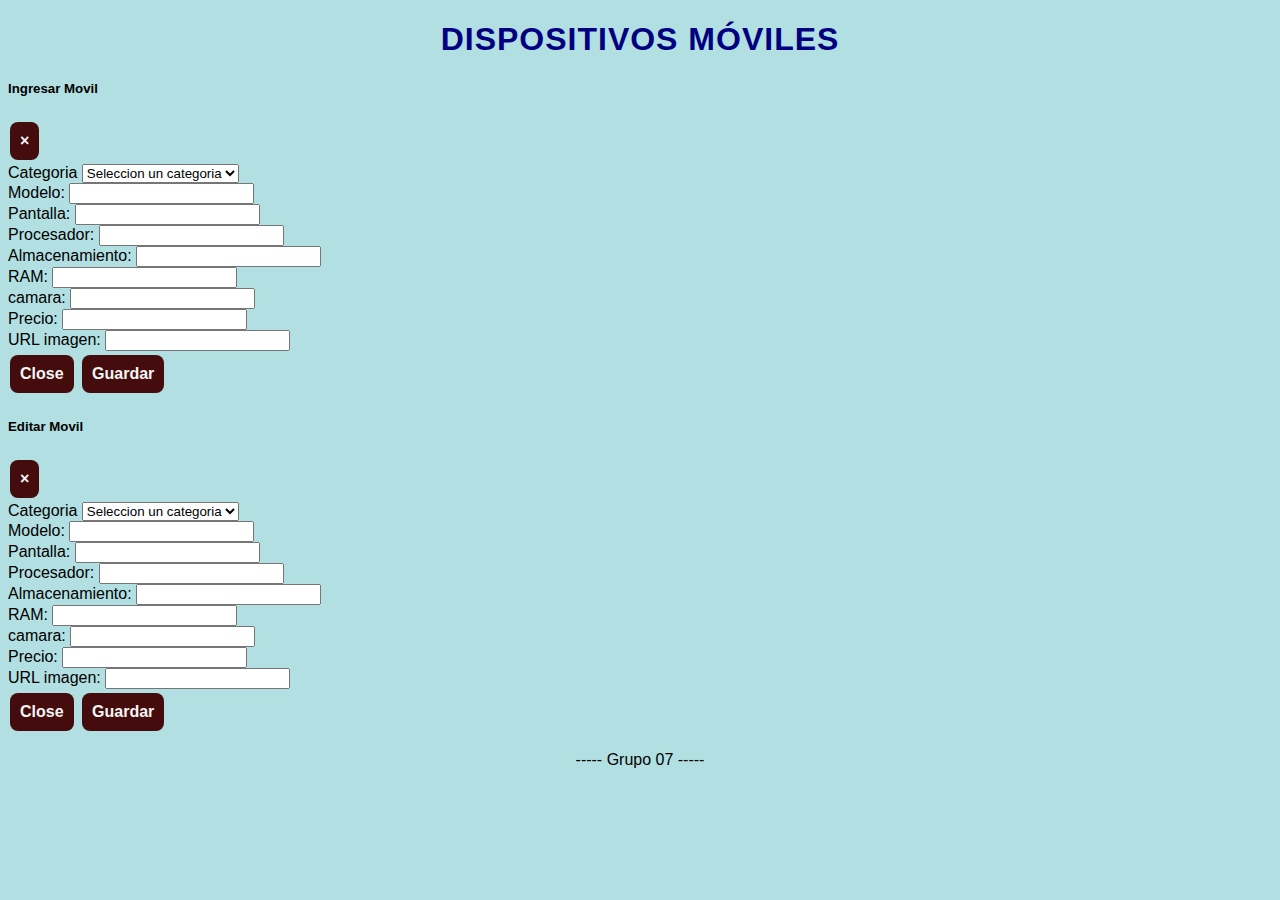
<file: index.html>
<!--Grupo 07-->
<!DOCTYPE html>
<html lang="es">
  <head>
    <title>Dispositivos Móviles</title>
    <meta charset="UTF-8">
	<meta http-equiv="X-UA-Compatible" content="IE=edge">
	<meta name="viewport" content="width=device-width, initial-scale=1.0">
    <link rel="StyleSheet" href="appGrupo07/estilo.css" type="text/css" media="screen" />
	<!-- Agregando bootstrap -->
	<link rel="stylesheet" href="https://cdn.jsdelivr.net/npm/bootstrap@4.6.1/dist/css/bootstrap.min.css" integrity="sha384-zCbKRCUGaJDkqS1kPbPd7TveP5iyJE0EjAuZQTgFLD2ylzuqKfdKlfG/eSrtxUkn" crossorigin="anonymous">
    <script src="appGrupo07/code.js"></script>
  </head>

  <body>
    <h1>Dispositivos Móviles</h1>
    <!-- <p>
      <button onclick="obtenerMoviles();this.style.display='none';">
        Dispositivos
      </button>
    </p> -->
    <div>
      <form></form>
    </div>
    <div class="container" id="listado" style="display: none">
      <form name="filtro" id="filtro">
        <h3>Seleccione Categorias</h3>
        <input type="checkbox" id="c1" value="c1" checked >Samsumg
        <input type="checkbox" id="c2" value="c2" checked >LG
        <input type="checkbox" id="c3" value="c3" checked >Huawei
        <input type="checkbox" id="c4" value="c4" checked >Apple
        <ol>
          <li>Pasar Mouse en la imagen para acercar</li>
          <li>Click en Precio para ordenar ascendente o descendente</li>
		  <li>Presione el nombre para ver detalles
        </ol>
		 <!-- Boton abrir modal -->
		<button type="button" class="btn btn-primary" data-toggle="modal" data-target="#addMovilModal" data-whatever="@mdo">Agregar Nuevo</button>

        <table class="table"><!--  id="tabla" border="1" -->
          <thead>
            <tr>
              <th>ID</th>
              <th>Imagen</th>
              <th id="price">Precio</th>
              <th class="align-middle">Nombre</th>
			  <th>Categoria</th>
              <!-- <th>Descripcion</th> -->
              <!-- <th>Categoria</th> -->
              <th>Eliminar</th>
			  <th>Editar</th>
            </tr>
          </thead>
          <tbody id="tbody"></tbody>
        </table>
      </form>
    </div>

	<!-- MODAL para mostrar formulario -->
	<div class="modal fade" id="addMovilModal" tabindex="-1" aria-labelledby="addMovilModalLabel" aria-hidden="true">
		<div class="modal-dialog modal-lg">
		  <div class="modal-content">
			<div class="modal-header">
			  <h5 class="modal-title" id="addMovilModalLabel">Ingresar Movil</h5>
			  <button type="button" class="close" data-dismiss="modal" aria-label="Close">
				<span aria-hidden="true">&times;</span>
			  </button>
			</div>
			<div class="modal-body">
			  <form id="addMovil">
				<div class="form-group pl-5 pr-5">
					<label for="exampleFormControlSelect1">Categoria</label>
					<select class="form-control "  name="categoria">
					  <option>Seleccion un categoria</option>
					  <option value="Samsumg">Samsumg</option>
					  <option value="LG">LG</option>
					  <option value="Huawei">Huawei</option>
					  <option value="Apple">Apple</option>
					</select>
				  </div>
				<div class="form-group pl-5 pr-5">
				  <label for="modelo" class="col-form-label">Modelo:</label>
				  <input type="text" class="form-control" id="modelo" name="modelo">
				</div>
				<div class="form-group pl-5 pr-5">
					<label for="pantalla" class="col-form-label">Pantalla:</label>
					<input type="text" class="form-control" id="pantalla" name="pantalla">
				  </div>
				  <div class="form-group pl-5 pr-5">
					<label for="procesador" class="col-form-label">Procesador:</label>
					<input type="text" class="form-control" id="procesador" name="procesador">
				  </div>
				  <div class="form-group pl-5 pr-5">
					<label for="almacenamiento" class="col-form-label">Almacenamiento:</label>
					<input type="text" class="form-control" id="almacenamiento" name="almacenamiento">
				  </div>
				  <div class="form-group pl-5 pr-5">
					<label for="ram" class="col-form-label">RAM:</label>
					<input type="text" class="form-control" id="ram" name="ram">
				  </div>
				  <div class="form-group pl-5 pr-5">
					<label for="camara" class="col-form-label">camara:</label>
					<input type="text" class="form-control" id="camara" name="camara" >
				  </div>
				  <div class="form-group pl-5 pr-5">
					<label for="precio" class="col-form-label">Precio:</label>
					<input type="number" class="form-control" id="precio" name="precio">
				  </div>
				  <div class="form-group pl-5 pr-5">
					<label for="image" class="col-form-label">URL imagen:</label>
					<input type="text" class="form-control" id="image" name="image">
				  </div>
			  </form>
			</div>
			<div class="modal-footer">
			  <button type="button" class="btn btn-secondary" data-dismiss="modal">Close</button>
			  <button type="button" class="btn btn-primary" onclick="agregarMovil()" >Guardar</button>
			</div>
		  </div>
		</div>
	  </div>




	  <!-- MODAL para mostrar formulario editar -->
	<div class="modal fade" id="editMovilModal" tabindex="-1" aria-labelledby="editMovilModalLabel" aria-hidden="true">
		<div class="modal-dialog modal-lg">
		  <div class="modal-content">
			<div class="modal-header">
			  <h5 class="modal-title" id="editMovilModalLabel">Editar Movil</h5>
			  <button type="button" class="close" data-dismiss="modal" aria-label="Close">
				<span aria-hidden="true">&times;</span>
			  </button>
			</div>
			<div class="modal-body">
			  <form id="editMovil">
				<input type="hidden" class="form-control" id="id" name="id">
				<div class="form-group pl-5 pr-5">
					<label for="exampleFormControlSelect1">Categoria</label>
					<select class="form-control "  name="categoria" id="categoria">
					  <option>Seleccion un categoria</option>
					  <option value="Samsumg">Samsumg</option>
					  <option value="LG">LG</option>
					  <option value="Huawei">Huawei</option>
					  <option value="Apple">Apple</option>
					</select>
				  </div>
				<div class="form-group pl-5 pr-5">
				  <label for="modelo" class="col-form-label">Modelo:</label>
				  <input type="text" class="form-control" id="modelo" name="modelo">
				</div>
				<div class="form-group pl-5 pr-5">
					<label for="pantalla" class="col-form-label">Pantalla:</label>
					<input type="text" class="form-control" id="pantalla" name="pantalla">
				  </div>
				  <div class="form-group pl-5 pr-5">
					<label for="procesador" class="col-form-label">Procesador:</label>
					<input type="text" class="form-control" id="procesador" name="procesador">
				  </div>
				  <div class="form-group pl-5 pr-5">
					<label for="almacenamiento" class="col-form-label">Almacenamiento:</label>
					<input type="text" class="form-control" id="almacenamiento" name="almacenamiento">
				  </div>
				  <div class="form-group pl-5 pr-5">
					<label for="ram" class="col-form-label">RAM:</label>
					<input type="text" class="form-control" id="ram" name="ram">
				  </div>
				  <div class="form-group pl-5 pr-5">
					<label for="camara" class="col-form-label">camara:</label>
					<input type="text" class="form-control" id="camara" name="camara" >
				  </div>
				  <div class="form-group pl-5 pr-5">
					<label for="precio" class="col-form-label">Precio:</label>
					<input type="number" class="form-control" id="precio" name="precio">
				  </div>
				  <div class="form-group pl-5 pr-5">
					<label for="image" class="col-form-label">URL imagen:</label>
					<input type="text" class="form-control" id="image" name="image">
				  </div>
			  </form>
			</div>
			<div class="modal-footer">
			  <button type="button" class="btn btn-secondary" data-dismiss="modal">Close</button>
			  <button type="button" class="btn btn-primary" onclick="actualizarMovil()" >Guardar</button>
			</div>
		  </div>
		</div>
	  </div>


	<script src="https://cdn.jsdelivr.net/npm/jquery@3.5.1/dist/jquery.slim.min.js" integrity="sha384-DfXdz2htPH0lsSSs5nCTpuj/zy4C+OGpamoFVy38MVBnE+IbbVYUew+OrCXaRkfj" crossorigin="anonymous"></script>
	<script src="https://cdn.jsdelivr.net/npm/popper.js@1.16.1/dist/umd/popper.min.js" integrity="sha384-9/reFTGAW83EW2RDu2S0VKaIzap3H66lZH81PoYlFhbGU+6BZp6G7niu735Sk7lN" crossorigin="anonymous"></script>
	<script src="https://cdn.jsdelivr.net/npm/bootstrap@4.6.1/dist/js/bootstrap.min.js" integrity="sha384-VHvPCCyXqtD5DqJeNxl2dtTyhF78xXNXdkwX1CZeRusQfRKp+tA7hAShOK/B/fQ2" crossorigin="anonymous"></script>
  </body>
  <footer>
    <p>----- Grupo 07 -----</p>
  </footer>
</html>
</file>
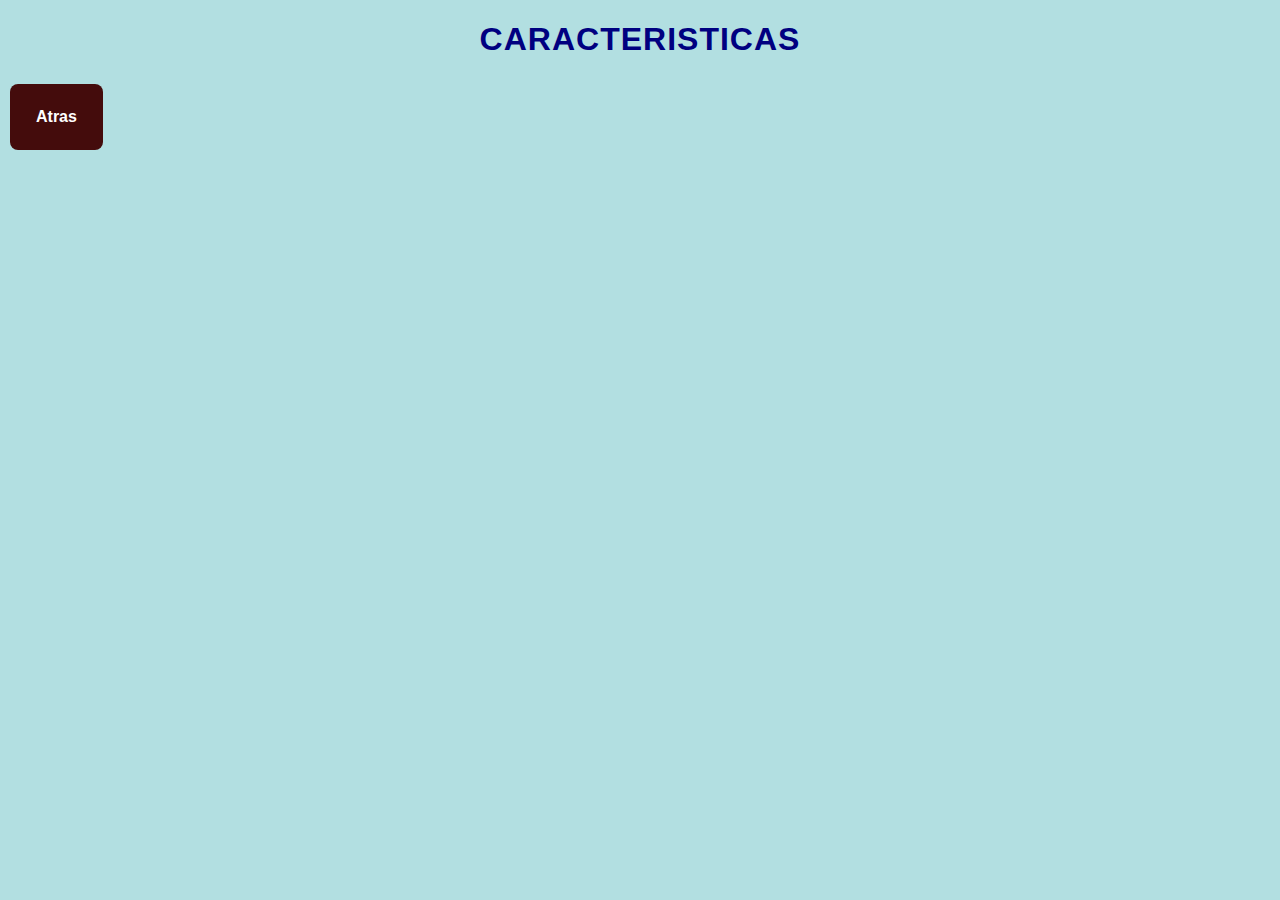
<file: detalles.html>
<!DOCTYPE html>
<html lang="es">
<head>
    <meta charset="UTF-8">
    <meta http-equiv="X-UA-Compatible" content="IE=edge">
    <meta name="viewport" content="width=device-width, initial-scale=1.0">
    <link rel="StyleSheet" href="appGrupo07/estilo.css" type="text/css" media="screen" />
    <title>Moviles</title>
</head>
<body>
    <div class="container">
        <h1>Caracteristicas</h1>
        <div id="datos">
        
            <script src="appGrupo07/detalles.js" ></script>
        </div>
    </div>

    

    <button type="button"><a href="index.html">Atras</a></button>
</body>
</html>
</file>
<file: appGrupo07/estilo.css>
/*Grupo 07*/
table {
	border-collapse: collapse;
    margin: 25px 0;
    font-size: 0.9em;
    font-family: sans-serif;
    min-width: 400px;
    box-shadow: 0 0 20px rgba(0, 0, 0, 0.15);
    border-radius: 80;
}
th#price {cursor:pointer;}
th {
  background-color: #00008b;
  color: white;
  text-align: center;
}
td {
    padding: 12px 15px;
    text-align: center;
}
li {color:midnightblue;}
/*si chequea muestra los productos sin cheque desaparecen los productos*/
input#c1:checked ~ table tbody tr.c1 { display: table-row; }
input#c1:not(checked) ~ table tbody tr.c1 { display: none; }
input#c2:checked ~ table tbody tr.c2 { display: table-row; }
input#c2:not(checked) ~ table tbody tr.c2 { display: none; }
input#c3:checked ~ table tbody tr.c3 { display: table-row; }
input#c3:not(checked) ~ table tbody tr.c3 { display: none; }
input#c4:checked ~ table tbody tr.c4 { display: table-row; }
input#c4:not(checked) ~ table tbody tr.c4 { display: none; }

*{
    box-sizing: border-box;
    -webkit-box-sizing: border-box;
    -moz-box-sizing: border-box;
}
body{
    font-family: Helvetica;
    -webkit-font-smoothing: antialiased;
    background: rgba(0,150,155,0.3);
}
thead tr {
    background-color: #009879;
    color: #ffffff;
    text-align: center;
}

h2{
    text-align: center;
    font-size: 18px;
    text-transform: uppercase;
    letter-spacing: 1px;
    color: white;
    padding: 30px 0;
}
h1{
    text-transform: uppercase;
    letter-spacing: 1px;
    color: navy;
    text-align: center;
}
button {
  background-color: rgb(68, 12, 12);
  border: none;
  color: whitesmoke;
  padding: 10px;
  text-align: center;
  text-decoration: none;
  display: inline-block;
  font-size: 16px;
  margin: 4px 2px;
  cursor: pointer;
  border-radius: 8px;
  font-weight: 700;
}

img{
    height:200px;
    width: 170px;
    display:block;
    margin:auto;
}

img:hover{
    transform:scale(1.5);
}

p{
    text-align: center;
    color:black;
}

a{
    display: block;
    color: #FFFFFF;
    text-align: left;
    text-decoration: none;
	padding: 14px 16px;
  }
</file>
